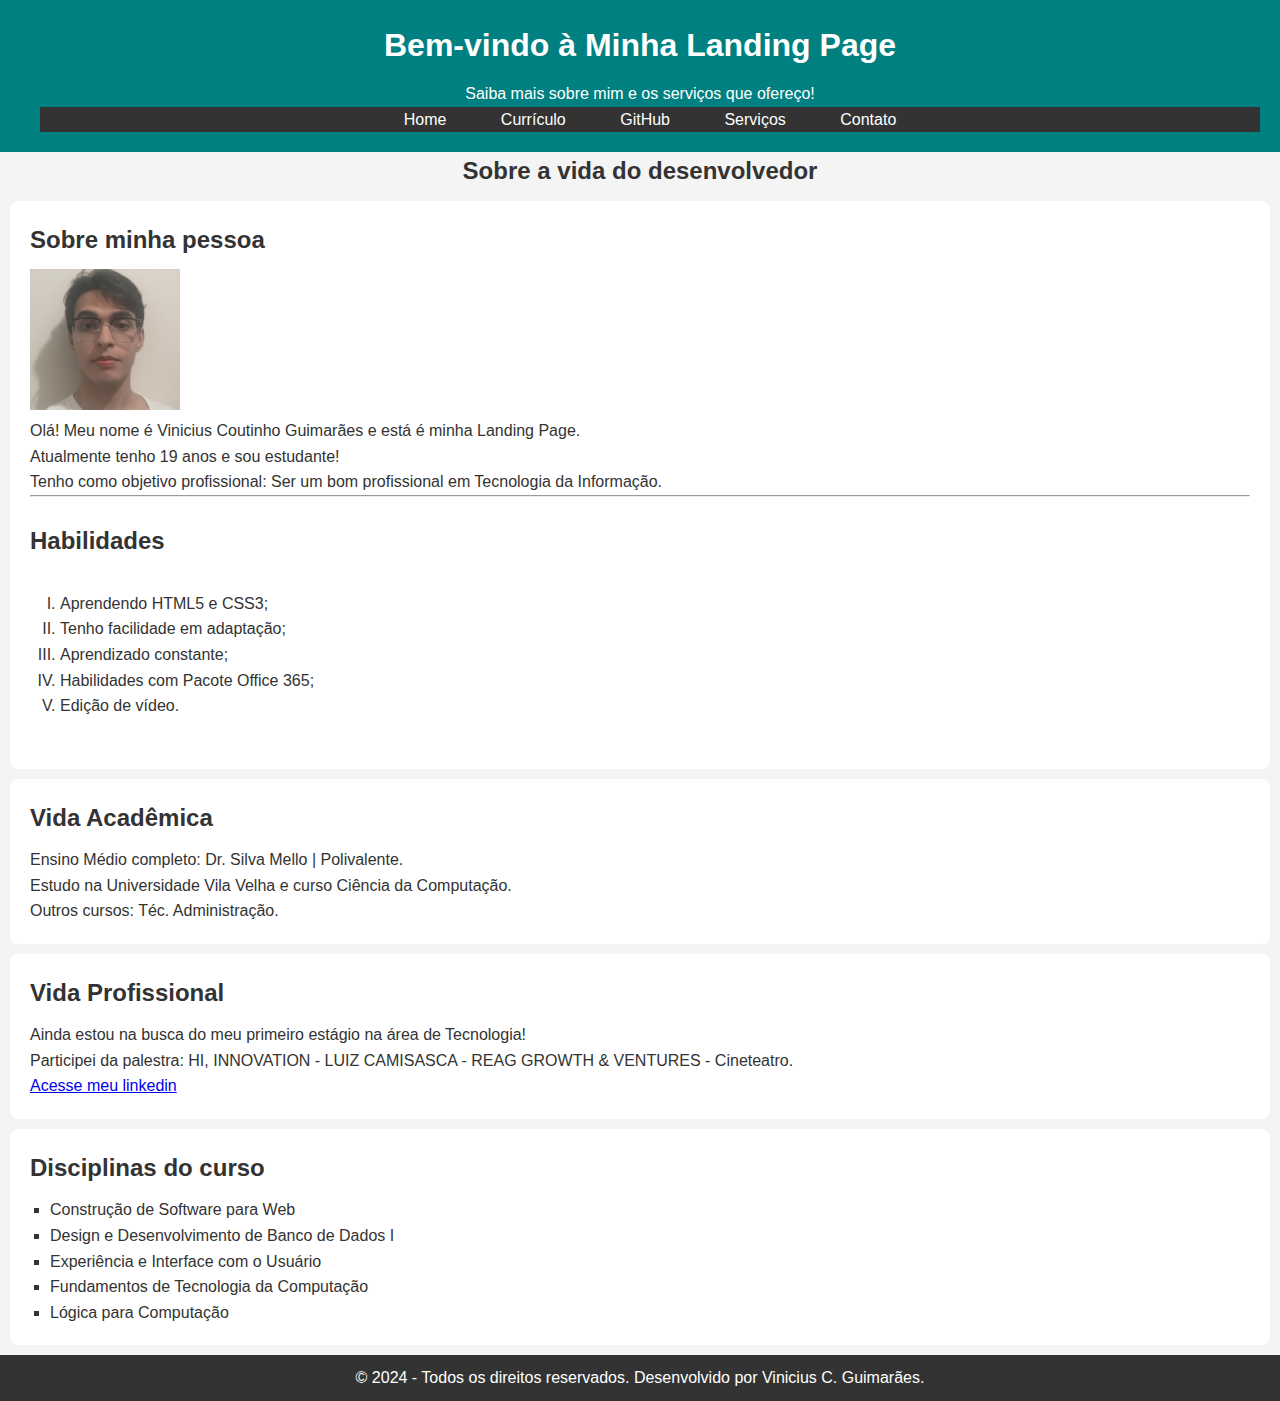
<file: index.html>
<!DOCTYPE html>
<html lang="pt-br">
<head>
    <meta charset="UTF-8">
    <meta name="viewport" content="width=device-width, initial-scale=1.0">
    <link rel="shortcut icon" href="imagens/favicon-32x32.png">
    <title>Home - Landing Page</title>
    <link rel="stylesheet" href="style.css">
</head>
<body>
    <header>
        <h1>Bem-vindo à Minha Landing Page</h1>
        <p>Saiba mais sobre mim e os serviços que ofereço!</p>
        <ul id="menu-h">
            <li><a href="index.html" target="_parent">Home</a></li>
            <li><a href="Currículo Vinicius Guimarães.pdf" target="_blank">Currículo</a></li>
            <li><a href="https://github.com/vcoutinho8" target="_blank">GitHub</a></li>
            <li><a href="index2.html" target="_parent">Serviços</a></li>
            <li><a href="index3.html" target="_parent">Contato</a></li>
        </ul>
      </header>
      <center>
        <h2>Sobre a vida do desenvolvedor</h2>
        </center>
      <section>
        <h2>Sobre minha pessoa</h2>
        <img src="imagens/minhafoto.png" alt="desenvolvedor da página" width="150px">
        <p>Olá! Meu nome é Vinicius Coutinho Guimarães e está é minha Landing Page.</p>
        <p>Atualmente tenho 19 anos e sou estudante!</p>
        <p>Tenho como objetivo profissional: Ser um bom profissional em Tecnologia da Informação.</p>
        <hr>
        <br>
            <h2>Habilidades</h2>
            <section>
                <ol type="I">
                    <li>Aprendendo HTML5 e CSS3;</li>
                    <li>Tenho facilidade em adaptação;</li>
                    <li>Aprendizado constante;</li>
                    <li>Habilidades com Pacote Office 365;</li>
                    <li>Edição de vídeo.</li>
                </ol>
            </section>
      </section>
      <section id="academico">
        <h2>Vida Acadêmica</h2>
        <p>Ensino Médio completo: Dr. Silva Mello | Polivalente.</p>
        <p>Estudo na Universidade Vila Velha e curso Ciência da Computação.</p>
        <p>Outros cursos: Téc. Administração.</p>
      </section>
      <section id="profissional">
        <h2>Vida Profissional</h2>
        <p>Ainda estou na busca do meu primeiro estágio na área de Tecnologia!</p>
        <p>Participei da palestra: HI, INNOVATION - LUIZ CAMISASCA - REAG GROWTH & VENTURES - Cineteatro.</p>
        <a href="https://www.linkedin.com/in/vinícius-c-guimarães-79b4bb247/" target="_blank">Acesse meu linkedin</a>
      </section>
      <section id="disciplinas">
        <h2>Disciplinas do curso</h2>
        <ul>
            <li>Construção de Software para Web</li>
            <li>Design e Desenvolvimento de Banco de Dados I</li>
            <li>Experiência e Interface com o Usuário</li>
            <li>Fundamentos de Tecnologia da Computação</li>
            <li>Lógica para Computação</li>
        <ul>
        </section>
<footer>
    <p>&copy; 2024 - Todos os direitos reservados. Desenvolvido por Vinicius C. Guimarães.</p>
</footer>

</body>
</html>
</file>
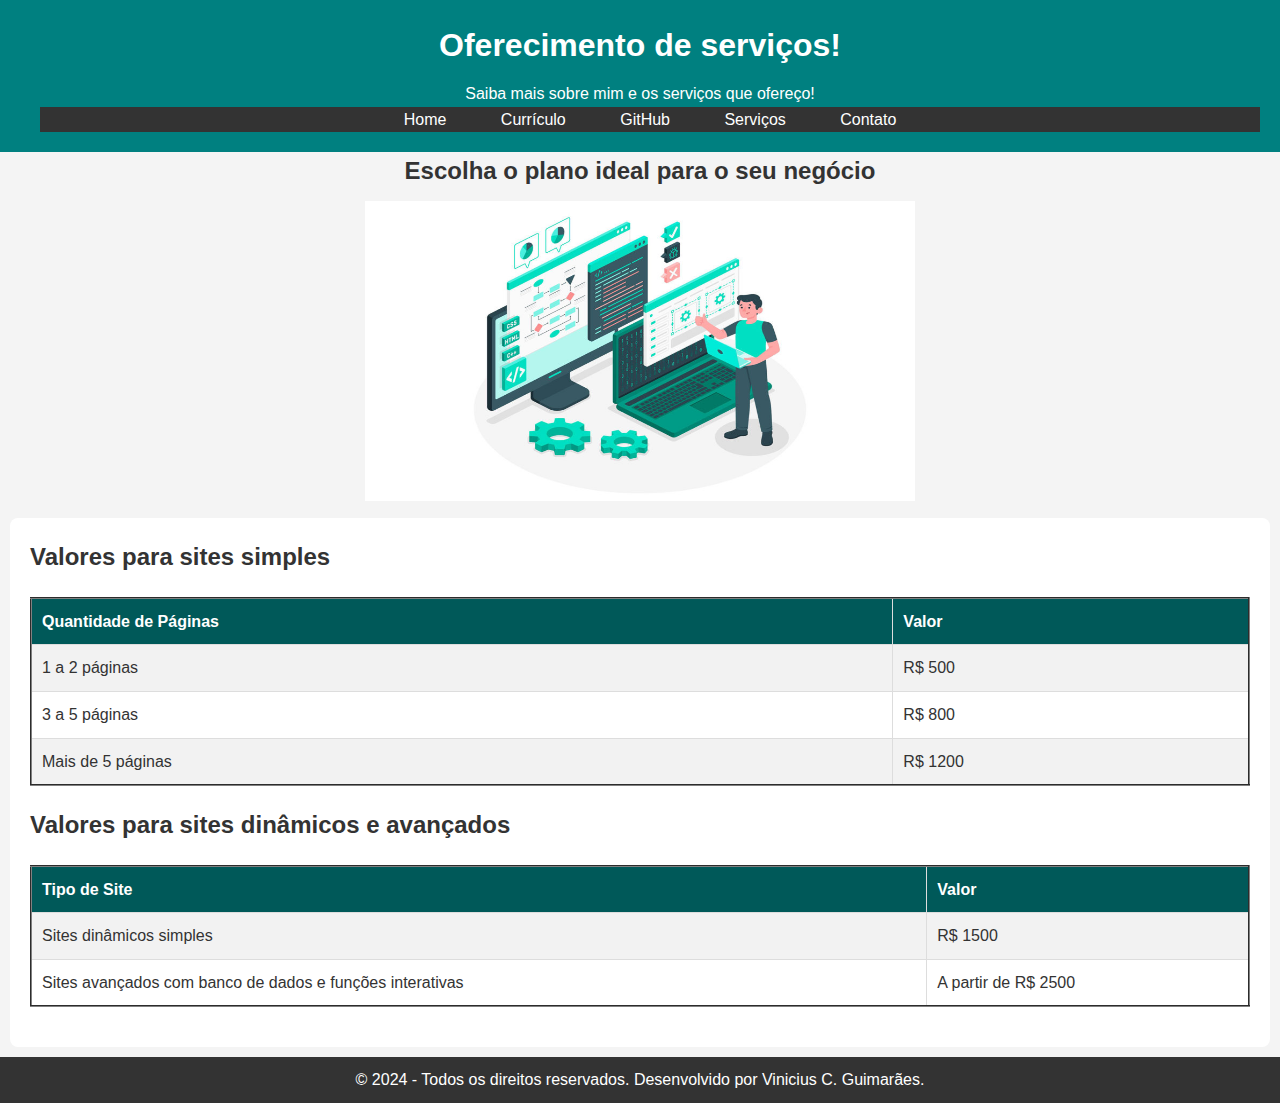
<file: index2.html>
<!DOCTYPE html>
<html lang="pt-br">
<head>
    <meta charset="UTF-8">
    <meta name="viewport" content="width=device-width, initial-scale=1.0">
    <link rel="shortcut icon" href="imagens/favicon-32x32.png">
    <title>Serviços - Landing Page</title>
    <link rel="stylesheet" href="style.css">
</head>
<body>
    <header>
        <h1>Oferecimento de serviços!</h1>
        <p>Saiba mais sobre mim e os serviços que ofereço!</p>
        <ul id="menu-h">
            <li><a href="index.html" target="_parent">Home</a></li>
            <li><a href="Currículo Vinicius Guimarães.pdf" target="_blank">Currículo</a></li>
            <li><a href="https://github.com/vcoutinho8" target="_blank">GitHub</a></li>
            <li><a href="index2.html" target="_parent">Serviços</a></li>
            <li><a href="index3.html" target="_parent">Contato</a></li>
        </ul>
      </header>
</ul>
<center>
<h2>Escolha o plano ideal para o seu negócio</h2>
</center>
<center>
<img src="imagens/desenvolvedor web 1024px.jpg" height="300"width="550" alt="">
</center>
<section>
    <h2>Valores para sites simples</h2>
    <table border="2">
        <tr>
            <th>Quantidade de Páginas</th>
            <th>Valor</th>
        </tr>
        <tr>
            <td>1 a 2 páginas</td>
            <td>R$ 500</td>
        </tr>
        <tr>
            <td>3 a 5 páginas</td>
            <td>R$ 800</td>
        </tr>
        <tr>
            <td>Mais de 5 páginas</td>
            <td>R$ 1200</td>
        </tr>
    </table>

    <h2>Valores para sites dinâmicos e avançados</h2>
    <table border="2">
        <tr>
            <th>Tipo de Site</th>
            <th>Valor</th>
        </tr>
        <tr>
            <td>Sites dinâmicos simples</td>
            <td>R$ 1500</td>
        </tr>
        <tr>
            <td>Sites avançados com banco de dados e funções interativas</td>
            <td>A partir de R$ 2500</td>
        </tr>
    </table>

</ul>
</section>
<footer>
    <p>&copy; 2024 - Todos os direitos reservados. Desenvolvido por Vinicius C. Guimarães.</p>
</footer>
</body>
</html>
</file>
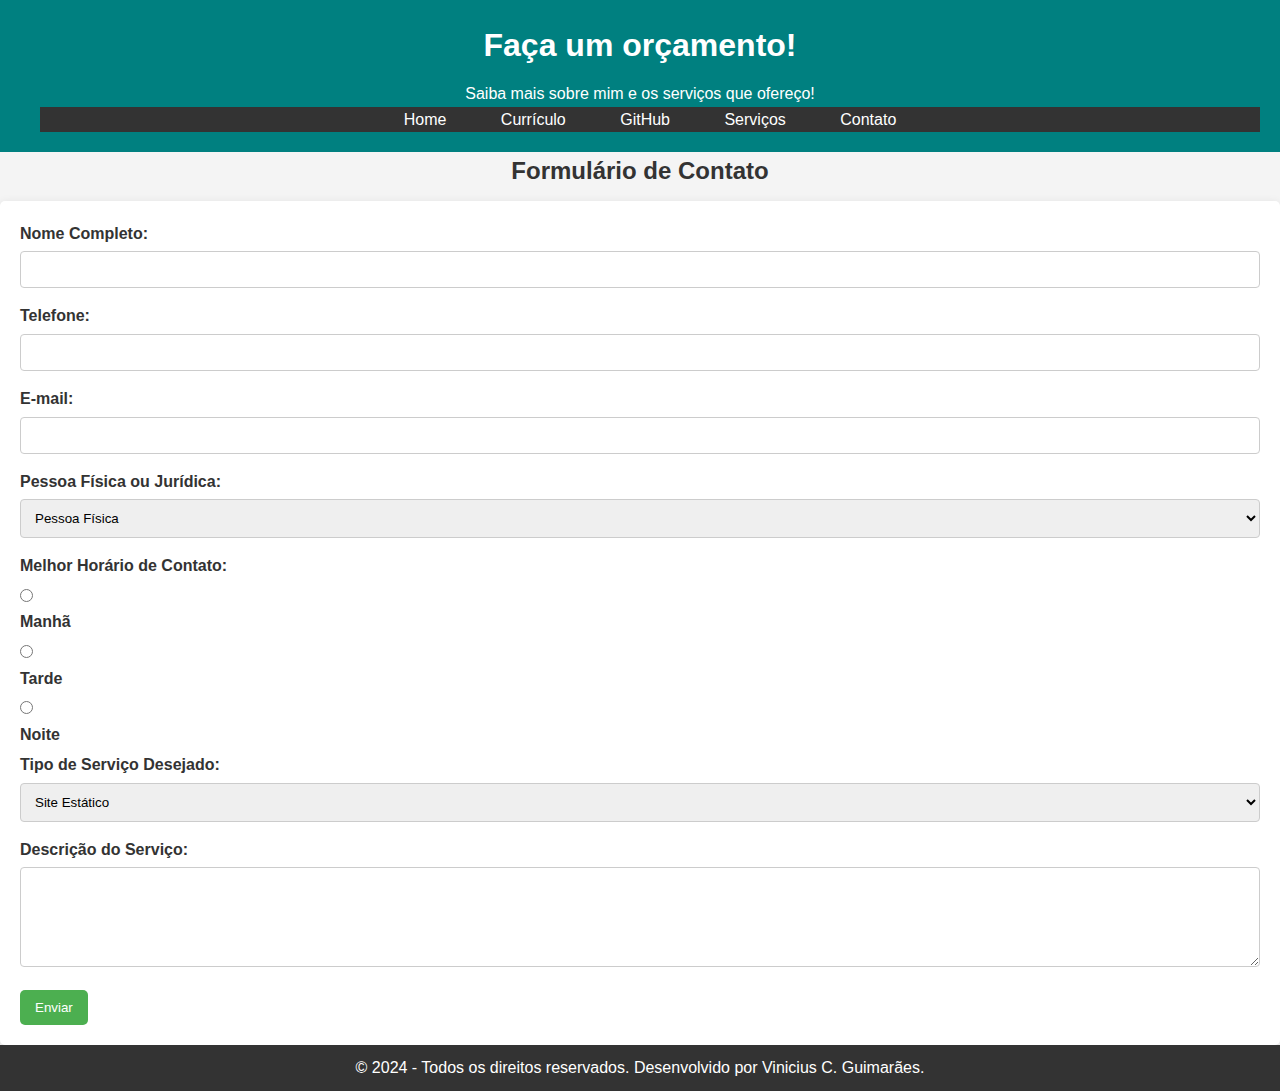
<file: index3.html>
<!DOCTYPE html>
<html lang="pt-br">
<head>
    <meta charset="UTF-8">
    <meta name="viewport" content="width=device-width, initial-scale=1.0">
    <link rel="shortcut icon" href="imagens/favicon-32x32.png">
    <title>Contato - Landing Page</title>
    <link rel="stylesheet" href="style.css">
</head>
<body>
    <header>
        <h1>Faça um orçamento!</h1>
        <p>Saiba mais sobre mim e os serviços que ofereço!</p>
        <ul id="menu-h">
            <li><a href="index.html" target="_parent">Home</a></li>
            <li><a href="Currículo Vinicius Guimarães.pdf" target="_blank">Currículo</a></li>
            <li><a href="https://github.com/vcoutinho8" target="_blank">GitHub</a></li>
            <li><a href="index2.html" target="_parent">Serviços</a></li>
            <li><a href="index3.html" target="_parent">Contato</a></li>
        </ul>
      </header>

      <center><h2>Formulário de Contato</h2></center>
      <form action="#" method="post">
          <label for="nome">Nome Completo:</label>
          <input type="text" id="nome" name="nome" required>
  
          <label for="telefone">Telefone:</label>
          <input type="tel" id="telefone" name="telefone" required>
  
          <label for="email">E-mail:</label>
          <input type="email" id="email" name="email" required>
  
          <label for="tipo">Pessoa Física ou Jurídica:</label>
          <select id="tipo" name="tipo" required>
              <option value="fisica">Pessoa Física</option>
              <option value="juridica">Pessoa Jurídica</option>
          </select>
  
          <label>Melhor Horário de Contato:</label>
          <input type="radio" id="manha" name="horario" value="manha">
          <label for="manha">Manhã</label>
          <input type="radio" id="tarde" name="horario" value="tarde">
          <label for="tarde">Tarde</label>
          <input type="radio" id="noite" name="horario" value="noite">
          <label for="noite">Noite</label>
  
          <label for="servico">Tipo de Serviço Desejado:</label>
          <select id="servico" name="servico" required>
              <option value="site-estatico">Site Estático</option>
              <option value="site-dinamico">Site Dinâmico</option>
              <option value="outra">Outra</option>
          </select>
  
          <label for="descricao">Descrição do Serviço:</label>
          <textarea id="descricao" name="descricao" required></textarea>
  
          <button type="submit">Enviar</button>
      </form>
    
      <footer>
        <p>&copy; 2024 - Todos os direitos reservados. Desenvolvido por Vinicius C. Guimarães.</p>
      </footer>
</body>
</html>
</file>
<file: style.css>
* {
    margin: 0;
    padding: 0;
    box-sizing: border-box;
  }

  body {
    font-family: Arial, sans-serif;
    line-height: 1.6;
    color: #333;
    background-color: #f4f4f4;
  }
  #menu-h {
    list-style: none;
    padding: 0;
    background-color: #333;
  }

  #menu-h li{
    padding: 20px;
    display: inline;
  }

  #menu-h li a{
    color: white;
    text-decoration: none;
    padding: 5px;
    display: inline-block;
    display: inline;
  }
  #menu-h li a:hover {
    background-color: #008080;
  }

  header {
    background-color: #008080;
    color: white;
    padding: 20px;
    text-align: center;
  }
  
  h1 {
    margin-bottom: 10px;
  }
  
  section {
    padding: 20px;
    margin: 10px;
    background-color: white;
    border-radius: 8px;
  }
  
  h2 {
    margin-bottom: 10px;
  }
  
  ul {
    list-style-type: square;
    margin-left: 20px;
  }
  
  #contato form {
    display: flex;
    flex-direction: column;
  }
  
  #contato label {
    margin: 5px 0;
  }
  
  #contato input, #contato textarea {
    padding: 10px;
    margin: 5px 0 20px 0;
    border: 1px solid #ccc;
    border-radius: 4px;
  }
  
  #contato button {
    padding: 10px;
    background-color: #008080;
    color: white;
    border: none;
    cursor: pointer;
  }
  
  #contato button:hover {
    background-color: #005959;
  }
  
  footer {
    text-align: center;
    padding: 10px;
    background-color: #333;
    color: white;
    position: relative;
    width: 100%;
    bottom: 0;
  } 
  table {
    width: 100%;
    border-collapse: collapse;
    margin: 20px 0;
}
th, td {
    padding: 10px;
    text-align: left;
    border: 1px solid #ddd;
}
th {
    background-color: #005959;
    color: white;
}
tr:nth-child(even) {
    background-color: #f2f2f2;
}

form {
    background: white;
    padding: 20px;
    border-radius: 5px;
    box-shadow: 0 2px 10px rgba(0, 0, 0, 0.1);
}
label {
    display: block;
    margin-bottom: 5px;
    font-weight: bold;
}
input[type="text"],
input[type="tel"],
input[type="email"],
textarea,
select {
    width: 100%;
    padding: 10px;
    margin-bottom: 15px;
    border: 1px solid #ccc;
    border-radius: 4px;
}
textarea {
    height: 100px;
    resize: vertical;
}
input[type="checkbox"] {
    margin-right: 10px;
}
button {
    background-color: #4CAF50;
    color: white;
    padding: 10px 15px;
    border: none;
    border-radius: 5px;
    cursor: pointer;
}
button:hover {
    background-color: #45a049;
}
</file>
